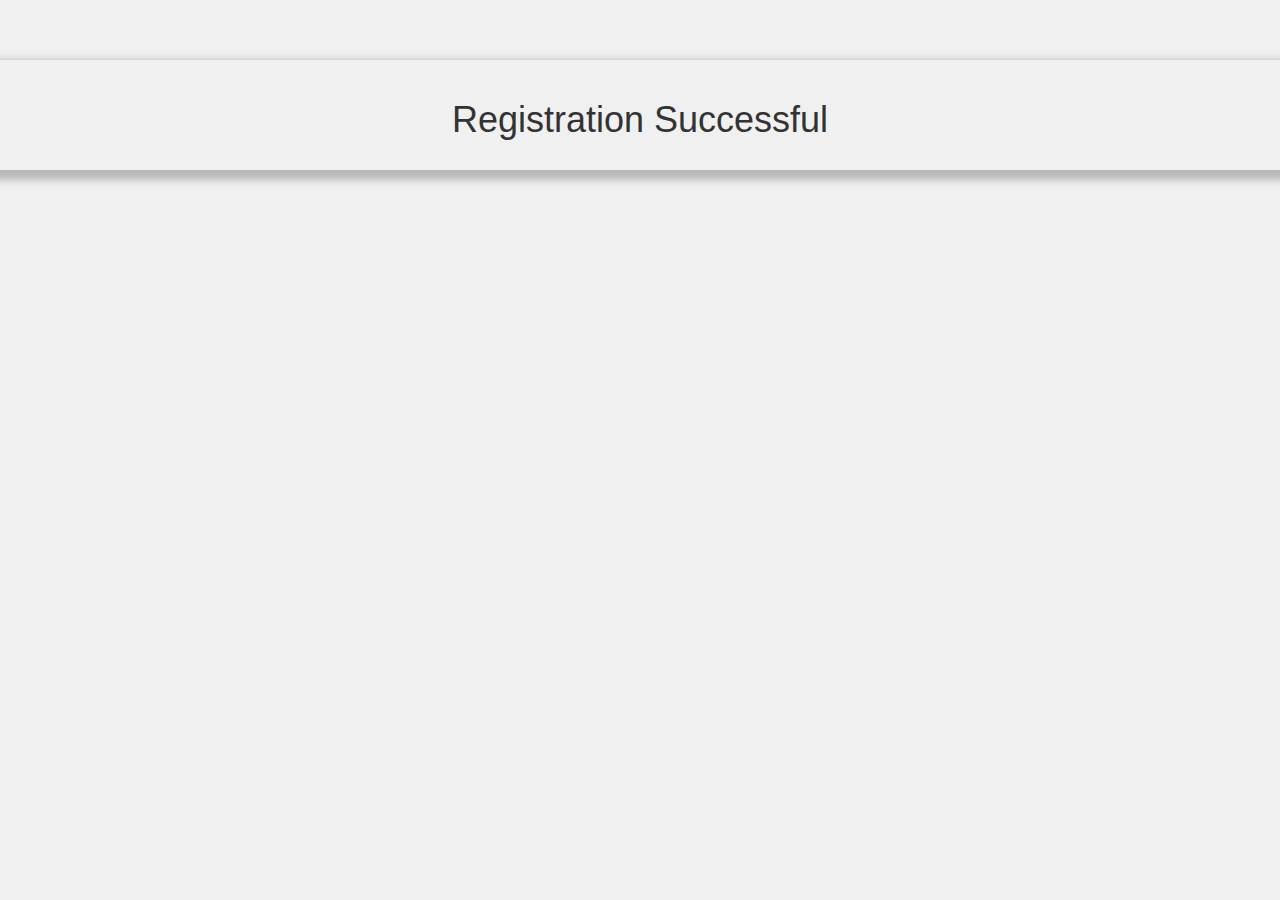
<file: public/signup_successful.html>
<!DOCTYPE html>
<html lang="en">
<head>
    <meta charset="UTF-8">
    <meta name="viewport" content="width=device-width, initial-scale=1.0">
    <title>Registration Successful</title>
    <link rel="stylesheet" href="https://maxcdn.bootstrapcdn.com/bootstrap/3.3.7/css/bootstrap.min.css" integrity="sha384-BVYiiSIFeK1dGmJRAkycuHAHRg32OmUcww7on3RYdg4Va+PmSTsz/K68vbdEjh4u" crossorigin="anonymous">
    <link rel="stylesheet" type="text/css" href="style.css">
</head>
<body>
    <br>
    <br>
    <br>
    <div class="contain">
        <div class="row">
            <div class="col-md-3"></div>
            <div class="col-mod-6 main">
                <h1>Registration Successful</h1>
            </div>
        </div>
    </div>
    
</body>
</html>
</file>
<file: public/style.css>
.main{
    padding: 20px;
    font-family: Arial;
    box-shadow: 5px  5px 7px 5px #8888;
}

.main h1{
    font-size: 36px;
    text-align: center;
    font-family: Arial;

}

body {
    font-family: Arial, sans-serif;
    background-color: #f0f0f0;
    margin: 0;
    padding: 0;
}

.container {
    max-width: 400px;
    margin: 50px auto;
    background-color: #fff;
    padding: 20px;
    border-radius: 8px;
    box-shadow: 0 0 10px rgba(0, 0, 0, 0.1);
}

h2 {
    text-align: center;
}

form {
    display: flex;
    flex-direction: column;
}

label {
    font-weight: bold;
    margin-bottom: 5px;
}

input,
select,
button {
    padding: 10px;
    border: 1px solid #764776;
    border-radius: 4px;
    width: 100%;
}

button {
    background-color: #007bff;
    color: #fff;
    border: none;
    cursor: pointer;
}

button:hover {
    background-color: #0056b3;
}

.error {
    color: red;
    font-size: 0.8em;
}
</file>
